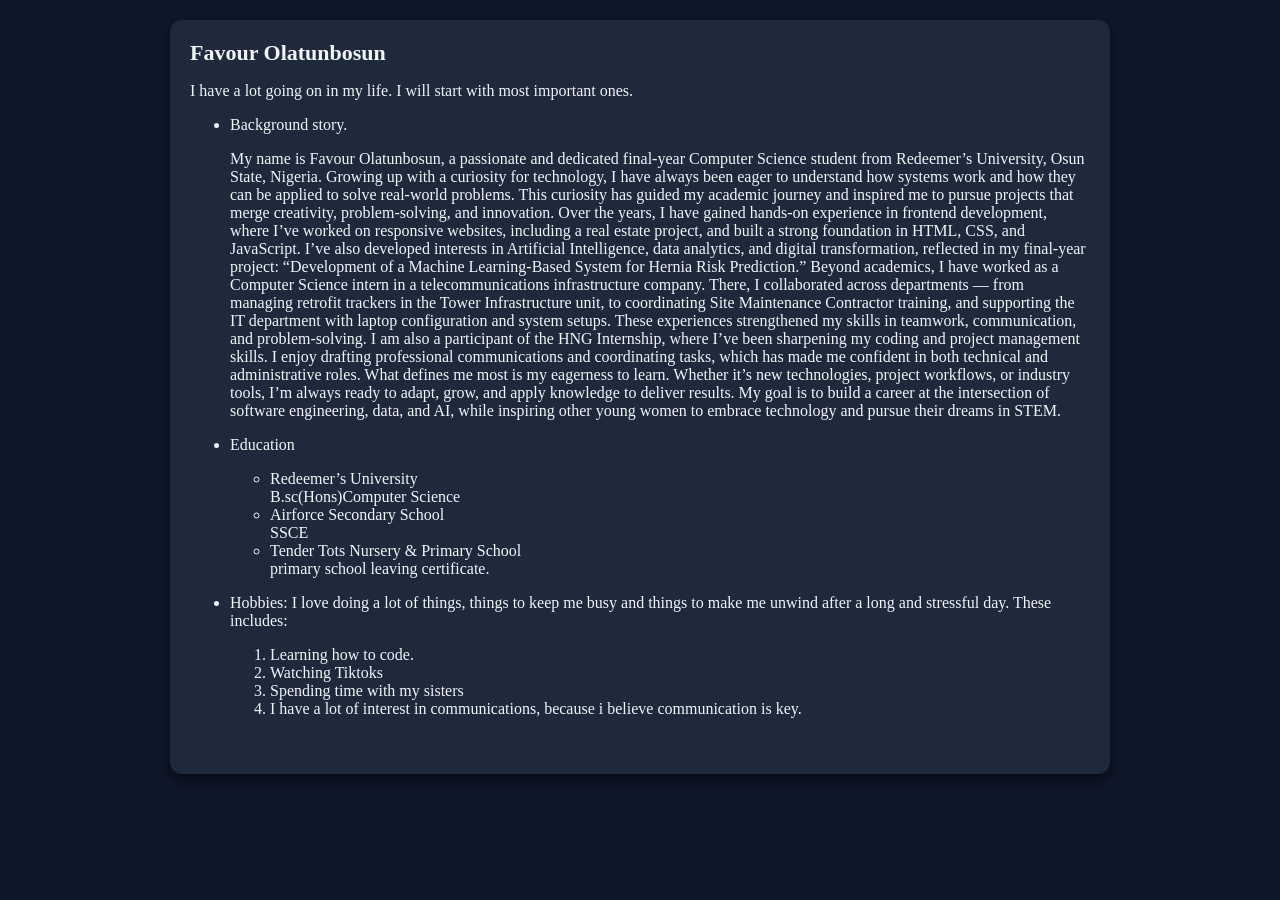
<file: about.html>
<!DOCTYPE html>
<html lang="en" data-bs-theme="dark">
<head>
    <meta charset="UTF-8">
    <meta name="viewport" content="width=device-width, initial-scale=1.0">
    <title>About me</title>
</head>
<style>
    body {
      margin: 0;
      font-family: 'Times New Roman', Times, serif;
      background: #0f172a;
      color: #f1f5f9;
      display: flex;
      justify-content: center;
      align-items: center;
      padding: 20px;
    }
    .container {
      max-width: 900px;
      width: 100%;
      background: #1e293b;
      border-radius: 12px;
      padding: 20px;
      box-shadow: 0 6px 16px rgba(0,0,0,0.6);
    }
    .header {
      display: flex;
      align-items: center;
      gap: 16px;
      margin-bottom: 20px;
    }
   

    h1 {
      margin: 0;
      font-size: 22px;
    }
   
    @media (max-width: 600px) {
      .header {
        flex-direction: column;
        align-items: flex-start;
      }
    }
</style>
<body>
    <div class="container">
        <div class="header">
            <div>
                <h1>Favour Olatunbosun</h1>
                <p>I have a lot going on in my life. I will start with most important ones.<br>
                    <ul>
                        <li>Background story.</li>
                        <p> My name is Favour Olatunbosun, a passionate and dedicated final-year Computer Science student from Redeemer’s University, Osun State, Nigeria. 
                            Growing up with a curiosity for technology, I have always been eager to understand how systems work and how they can be applied to solve real-world problems. 
                            This curiosity has guided my academic journey and inspired me to pursue projects that merge creativity, problem-solving, and innovation.
                            Over the years, I have gained hands-on experience in frontend development, where I’ve worked on responsive websites, including a real estate project, and built a strong foundation in HTML, CSS, and JavaScript. 
                            I’ve also developed interests in Artificial Intelligence, data analytics, and digital transformation, reflected in my final-year project: “Development of a Machine Learning-Based System for Hernia Risk Prediction.”
                            Beyond academics, I have worked as a Computer Science intern in a telecommunications infrastructure company. 
                            There, I collaborated across departments — from managing retrofit trackers in the Tower Infrastructure unit, to coordinating Site Maintenance Contractor training, and supporting the IT department with laptop configuration and system setups. 
                            These experiences strengthened my skills in teamwork, communication, and problem-solving.
                            I am also a participant of the HNG Internship, where I’ve been sharpening my coding and project management skills.
                            I enjoy drafting professional communications and coordinating tasks, which has made me confident in both technical and administrative roles.
                            What defines me most is my eagerness to learn. Whether it’s new technologies, project workflows, or industry tools, I’m always ready to adapt, grow, and apply knowledge to deliver results. 
                            My goal is to build a career at the intersection of software engineering, data, and AI, while inspiring other young women to embrace technology and pursue their dreams in STEM.
                        </p>
                        <li>Education</li>
                        <ul>
                            <p><li>Redeemer’s University<br>
                                B.sc(Hons)Computer Science
                            </li>
                            <li>
                                Airforce Secondary School<br>
                                SSCE
                            </li>
                            <li>
                                Tender Tots Nursery & Primary School<br>
                                primary school leaving certificate.
                            </li>
                            </p>
                        </ul>
                            <li>
                                Hobbies: I love doing a lot of things, 
                                things to keep me busy and things to make me unwind after a long and stressful day. 
                                These includes:
                            </li>
                                <ol>
                                    <p>
                                    <li>Learning how to code.</li>
                                    <li>Watching Tiktoks</li>
                                    <li>Spending time with my sisters</li>
                                    <li>I have a lot of interest in communications, because i believe communication is key.</li>
                                    </p>
                                </ol>
                            </li>
                        </ul>
                    </p>
                    </ul>
                </p>
            </div>
        </div>
    </div>

</body>
</html>
</file>
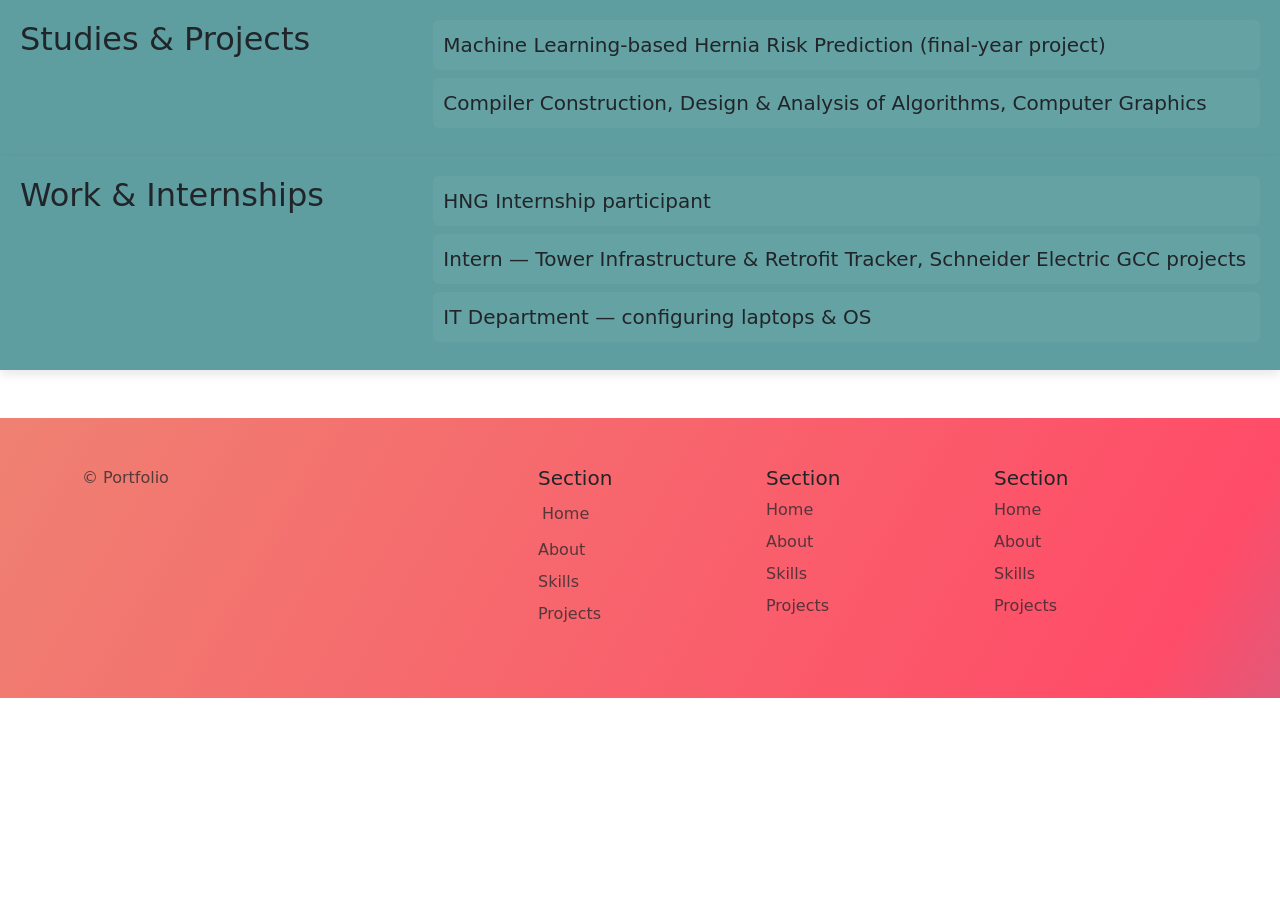
<file: projects.html>
<!DOCTYPE html>
<html lang="en">
<head>
    <meta charset="UTF-8">
    <meta name="viewport" content="width=device-width, initial-scale=1.0">
    <title>Projects</title>
    <link rel="stylesheet" href="./style.css">
    <link href="https://cdn.jsdelivr.net/npm/bootstrap@5.3.8/dist/css/bootstrap.min.css" rel="stylesheet" 
    integrity="sha384-sRIl4kxILFvY47J16cr9ZwB07vP4J8+LH7qKQnuqkuIAvNWLzeN8tE5YBujZqJLB" crossorigin="anonymous">
</head>
<body>
     <div class="section">
      <h2>Studies & Projects</h2>
      <ul>
        <li>Machine Learning-based Hernia Risk Prediction (final-year project)</li>
        <li>Compiler Construction, Design & Analysis of Algorithms, Computer Graphics</li>
      </ul>
    </div>

     <div class="section">
      <h2>Work & Internships</h2>
      <ul>
        <li>HNG Internship participant</li>
        <li>Intern — Tower Infrastructure & Retrofit Tracker, Schneider Electric GCC projects</li>
        <li>IT Department — configuring laptops & OS</li>
      </ul>
    </div>

     <section id="footer" class="gradient-background">
      <div class="container"> 
    <footer class="row row-cols-1 row-cols-sm-2 row-cols-md-5 py-5 mt-5">
       <div class="col mb-3"> 

        <p class="text-body-secondary">© Portfolio</p> 
      </div> 
      
      <div class="col mb-3"></div> 
      <div class="col mb-3"> 
        <h5>Section</h5> 
        <ul class="nav flex-column"> 
          <li class="nav-item mb-2"><a href="#" class="nav-link p-1 text-body-secondary">Home</a></li> 
          <li class="nav-item mb-2"><a href="./about.html" class="nav-link p-0 text-body-secondary">About</a></li> 
          <li class="nav-item mb-2"><a href="./skill.html" class="nav-link p-0 text-body-secondary">Skills</a></li> 
          <li class="nav-item mb-2"><a href="./projects.html" class="nav-link p-0 text-body-secondary">Projects</a></li> 
        </ul> 
      </div> 
      
      <div class="col mb-3"> 
        <h5>Section</h5> 
        <ul class="nav flex-column"> 
          <li class="nav-item mb-2"><a href="./index.html" class="nav-link p-0 text-body-secondary">Home</a></li> 
          <li class="nav-item mb-2"><a href="./about.html" class="nav-link p-0 text-body-secondary">About</a></li> 
          <li class="nav-item mb-2"><a href="./skill.html" class="nav-link p-0 text-body-secondary">Skills</a></li> 
          <li class="nav-item mb-2"><a href="./projects.html" class="nav-link p-0 text-body-secondary">Projects</a></li> 
        </ul> 
      </div> 
      
      <div class="col mb-3"> 
        <h5>Section</h5> 
        <ul class="nav flex-column"> 
          <li class="nav-item mb-2"><a href="./index.html" class="nav-link p-0 text-body-secondary">Home</a></li> 
          <li class="nav-item mb-2"><a href="./about.html" class="nav-link p-0 text-body-secondary">About</a></li> 
          <li class="nav-item mb-2"><a href="./skill.html" class="nav-link p-0 text-body-secondary">Skills</a></li> 
          <li class="nav-item mb-2"><a href="./projects.html" class="nav-link p-0 text-body-secondary">Projects</a></li> 
        </ul> 
      </div> 
    </footer>
  </div>
   </section>
</body>
</html>
</file>
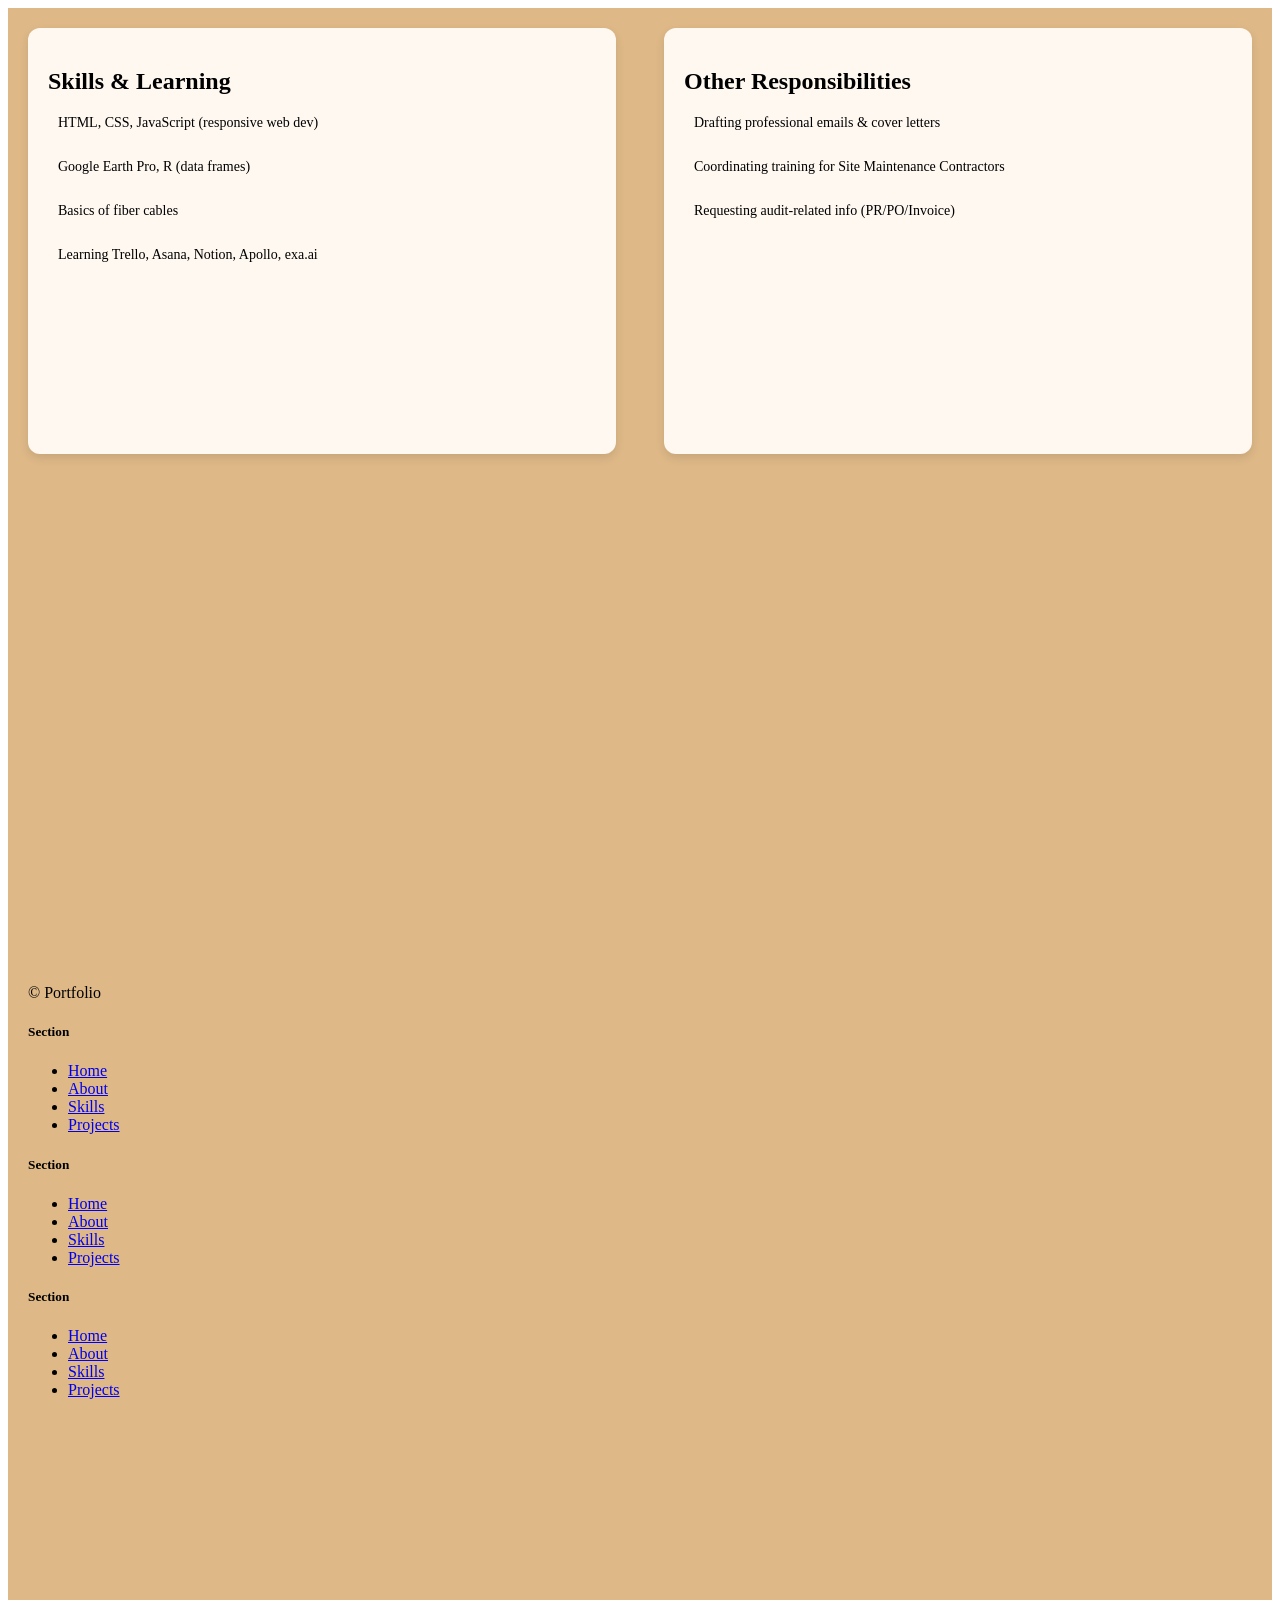
<file: skill.html>
<!DOCTYPE html>
<html lang="en">
<head>
    <meta charset="UTF-8">
    <meta name="viewport" content="width=device-width, initial-scale=1.0">
    <title>Skills</title>
    
</head>
<style>
    .container {
        display: grid;
        background-color: burlywood;
        height: 100vh;
        gap: 3rem;
        grid-template-columns: 1.5fr 1.5fr;
        grid-template-rows: 1fr 1fr;
        padding: 20px;
    }

    .section {
        background: #fff8f0;
        padding: 20px;
        border-radius: 12px;
        box-shadow: 0 4px 10px rgba(0, 0, 0, 0.1)
    }

    h2{
        font-family: 'Times New Roman', Times, serif;
        margin-bottom: 10px;
    }
    .section ul {
        list-style: none;
        padding: 0;
        margin: 0;
    }
    .section ul li {
      background: rgba(255,255,255,0.04);
      padding: 10px;
      border-radius: 6px;
      margin-bottom: 8px;
      font-size: 14px;
    }
    @media (max-width: 600px) {
      .container {
        grid-template-columns: 1fr;
      }
    }
</style>
<body>
    <div class="container">
        <div class="section">
      <h2>Skills & Learning</h2>
      <ul>
        <li>HTML, CSS, JavaScript (responsive web dev)</li>
        <li>Google Earth Pro, R (data frames)</li>
        <li>Basics of fiber cables</li>
        <li>Learning Trello, Asana, Notion, Apollo, exa.ai</li>
      </ul>
    </div>

    <div class="section">
      <h2>Other Responsibilities</h2>
      <ul>
        <li>Drafting professional emails & cover letters</li>
        <li>Coordinating training for Site Maintenance Contractors</li>
        <li>Requesting audit-related info (PR/PO/Invoice)</li>
      </ul>
    </div>
  </div>
</div>
     <section id="footer" class="gradient-background">
      <div class="container"> 
    <footer class="row row-cols-1 row-cols-sm-2 row-cols-md-5 py-5 mt-5">
       <div class="col mb-3"> 

        <p class="text-body-secondary">© Portfolio</p> 
      </div> 
      
      <div class="col mb-3"></div> 
      <div class="col mb-3"> 
        <h5>Section</h5> 
        <ul class="nav flex-column"> 
          <li class="nav-item mb-2"><a href="#" class="nav-link p-1 text-body-secondary">Home</a></li> 
          <li class="nav-item mb-2"><a href="./about.html" class="nav-link p-0 text-body-secondary">About</a></li> 
          <li class="nav-item mb-2"><a href="./skill.html" class="nav-link p-0 text-body-secondary">Skills</a></li> 
          <li class="nav-item mb-2"><a href="./projects.html" class="nav-link p-0 text-body-secondary">Projects</a></li> 
        </ul> 
      </div> 
      
      <div class="col mb-3"> 
        <h5>Section</h5> 
        <ul class="nav flex-column"> 
          <li class="nav-item mb-2"><a href="./index.html" class="nav-link p-0 text-body-secondary">Home</a></li> 
          <li class="nav-item mb-2"><a href="./about.html" class="nav-link p-0 text-body-secondary">About</a></li> 
          <li class="nav-item mb-2"><a href="./skill.html" class="nav-link p-0 text-body-secondary">Skills</a></li> 
          <li class="nav-item mb-2"><a href="./projects.html" class="nav-link p-0 text-body-secondary">Projects</a></li> 
        </ul> 
      </div> 
      
      <div class="col mb-3"> 
        <h5>Section</h5> 
        <ul class="nav flex-column"> 
          <li class="nav-item mb-2"><a href="./index.html" class="nav-link p-0 text-body-secondary">Home</a></li> 
          <li class="nav-item mb-2"><a href="./about.html" class="nav-link p-0 text-body-secondary">About</a></li> 
          <li class="nav-item mb-2"><a href="./skill.html" class="nav-link p-0 text-body-secondary">Skills</a></li> 
          <li class="nav-item mb-2"><a href="./projects.html" class="nav-link p-0 text-body-secondary">Projects</a></li> 
        </ul> 
      </div> 
    </footer>
  </div>
   </section>
</body>
</html>
</file>
<file: style.css>
.gradient-background {
    background: linear-gradient(300deg, #00bfff, #ff4c68, #ef8172);
    background-size: 180% 180%;
    animation: gradient-animation 18s ease infinite;
}

.section {
    display: grid;
    grid-template-columns: 1fr 2fr;
    background: cadetblue;
    padding: 20px;
    box-shadow: 0 4px 10px rgba(0, 0, 0, 0.1)

}

.section ul {
    list-style: none;
    padding: 0;
    margin: 0;
}

.section ul li {
    background: rgba(255,255,255,0.04);
    padding: 10px;
    border-radius: 6px;
    margin-bottom: 8px;
    font-size: 20px;
 }

@media (max-width: 600px) {
    .container {
    grid-template-columns: 1fr;
    }
}
</file>
